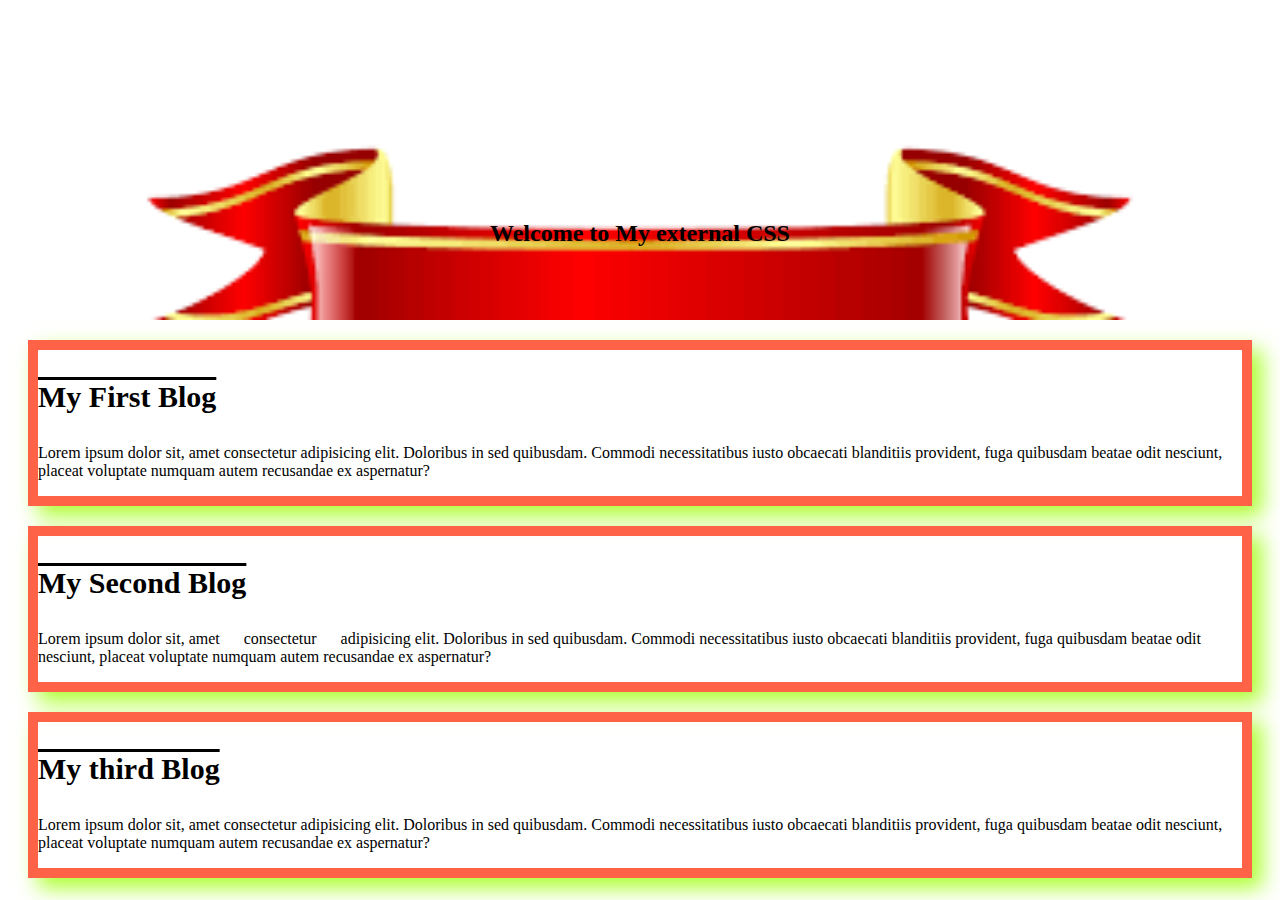
<file: index.html>
<!DOCTYPE html>
<html lang="en">
<head>
   <meta charset="UTF-8">
   <meta name="viewport" content="width=d, initial-scale=1.0">
   <title>external CSS</title>
   <link rel="stylesheet" href="blog.css">
   <link rel="shortcut icon" href="../B11A1--assignment-1/Bangladesh 2.0.png" type="image/x-icon">
   
</head>
<body>
   <header class="header">
      <h2>Welcome to My external CSS</h2>
   </header>
   <div class="blog">
      <h3>My First Blog</h3>
      <p>Lorem ipsum dolor sit, amet consectetur adipisicing elit. Doloribus in sed quibusdam. Commodi necessitatibus iusto obcaecati blanditiis provident, fuga quibusdam beatae odit nesciunt, placeat voluptate numquam autem recusandae ex aspernatur?</p>
   </div>
   <div class="blog second">
      <h3>My Second Blog</h3>
      <p>Lorem ipsum dolor sit, amet <span class="span">consectetur</span> adipisicing elit. Doloribus in sed quibusdam. Commodi necessitatibus iusto obcaecati blanditiis provident, fuga quibusdam beatae odit nesciunt, placeat voluptate numquam autem recusandae ex aspernatur?</p>
   </div>
   <div class="blog">
      <h3>My third Blog</h3>
      <p>Lorem ipsum dolor sit, amet consectetur adipisicing elit. Doloribus in sed quibusdam. Commodi necessitatibus iusto obcaecati blanditiis provident, fuga quibusdam beatae odit nesciunt, placeat voluptate numquam autem recusandae ex aspernatur?</p>
   </div>
</body>
</html>
</file>
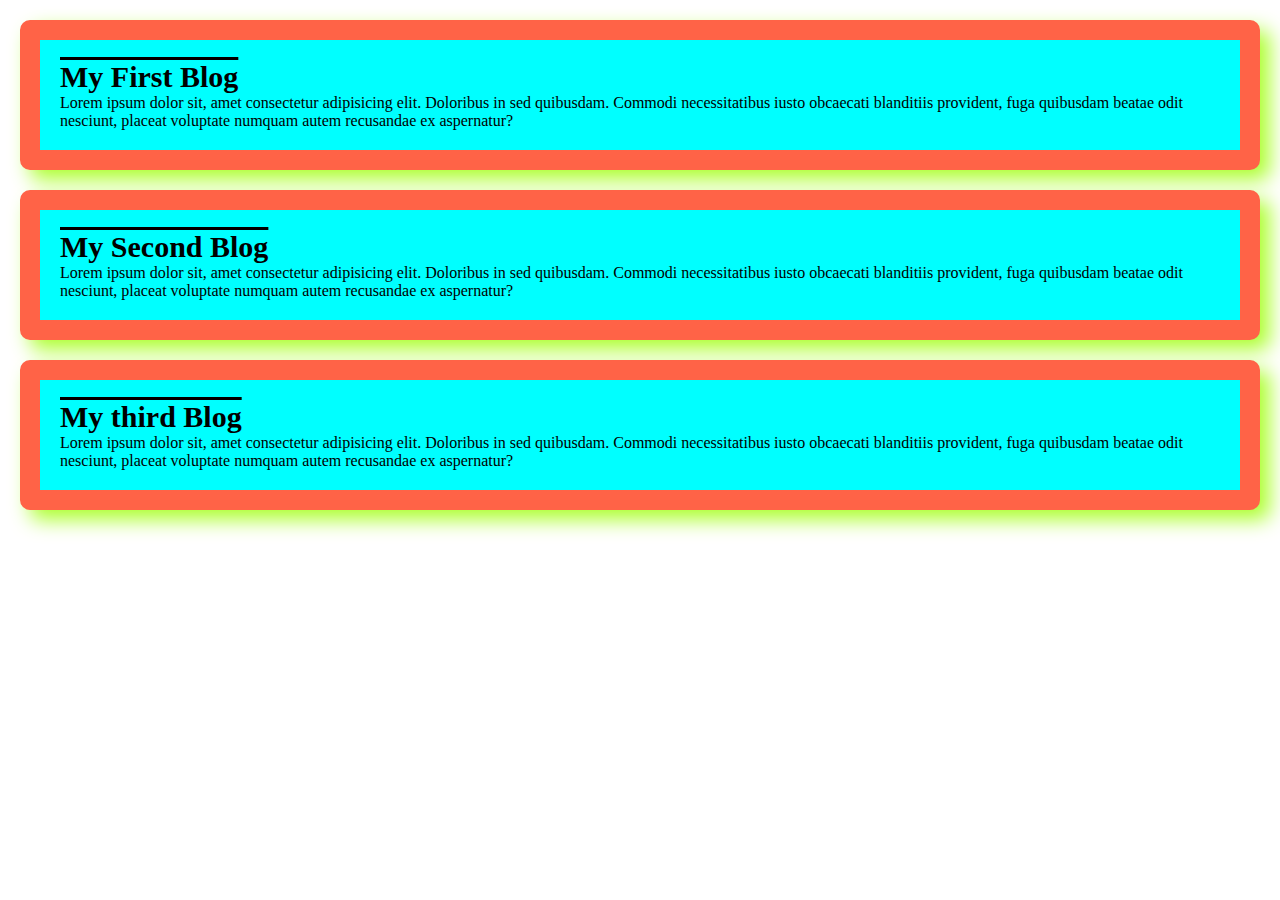
<file: blogs.html>
<!DOCTYPE html>
<html lang="en">
<head>
   <meta charset="UTF-8">
   <meta name="viewport" content="width=device-width, initial-scale=1.0">
   <title>My developer blogs.</title>
   <link rel="stylesheet" href="blog.css">
   <style>
      *{
         margin:0;
      }
      .blog{
         background-color:aqua;
         border:20px solid tomato;
         border-radius: 10px;
         margin:20px;
         padding:20px;
      }
   </style>
</head>
<body>
   <div class="blog">
      <h3>My First Blog</h3>
      <p>Lorem ipsum dolor sit, amet consectetur adipisicing elit. Doloribus in sed quibusdam. Commodi necessitatibus iusto obcaecati blanditiis provident, fuga quibusdam beatae odit nesciunt, placeat voluptate numquam autem recusandae ex aspernatur?</p>
   </div>
   <div class="blog">
      <h3>My Second Blog</h3>
      <p>Lorem ipsum dolor sit, amet consectetur adipisicing elit. Doloribus in sed quibusdam. Commodi necessitatibus iusto obcaecati blanditiis provident, fuga quibusdam beatae odit nesciunt, placeat voluptate numquam autem recusandae ex aspernatur?</p>
   </div>
   <div class="blog">
      <h3>My third Blog</h3>
      <p>Lorem ipsum dolor sit, amet consectetur adipisicing elit. Doloribus in sed quibusdam. Commodi necessitatibus iusto obcaecati blanditiis provident, fuga quibusdam beatae odit nesciunt, placeat voluptate numquam autem recusandae ex aspernatur?</p>
   </div>
</body>
</html>
</file>
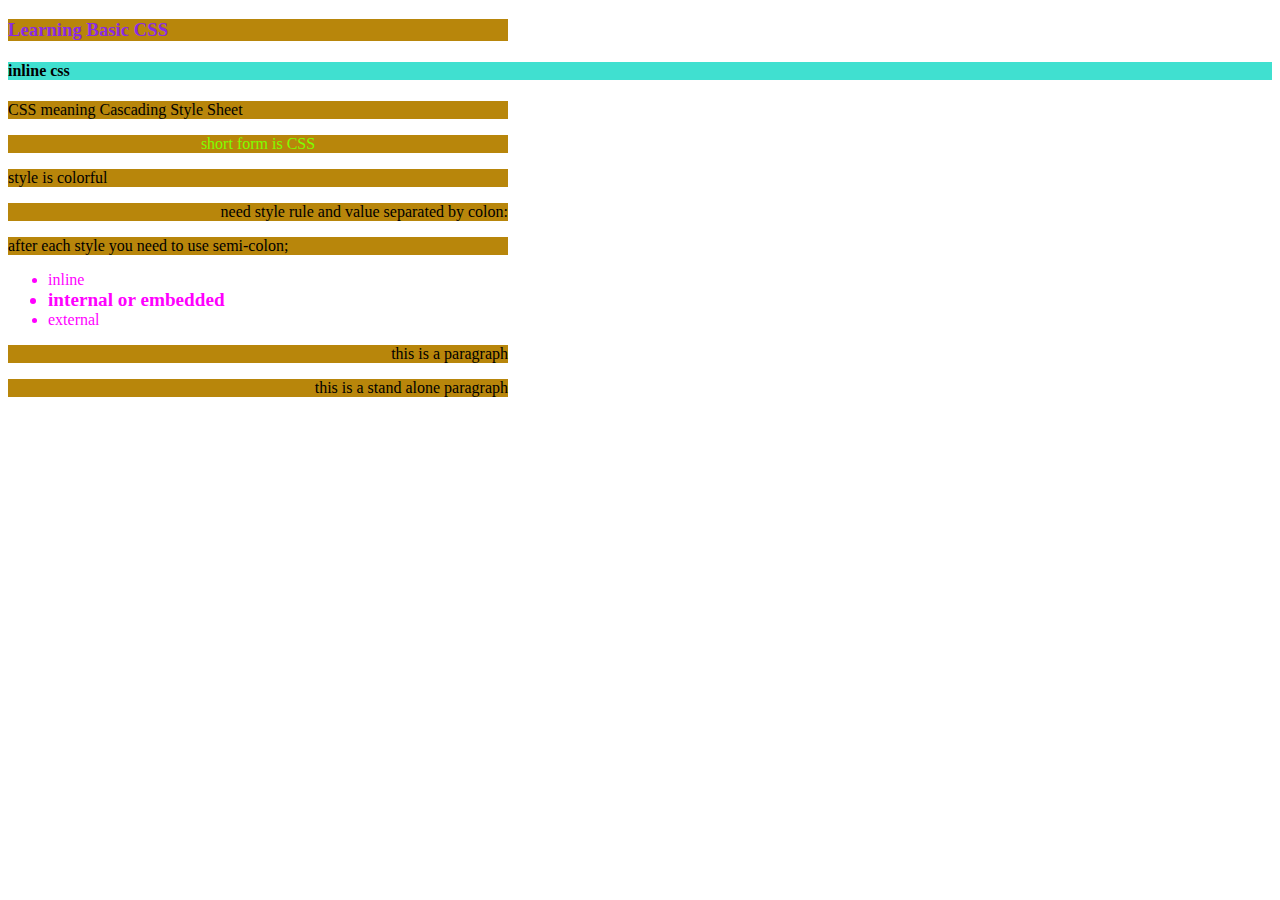
<file: color.html>
<!DOCTYPE html>
<html lang="en">
<head>
   <meta charset="UTF-8">
   <meta name="viewport" content="width=device-width, initial-scale=1.0">
   <title>Explore Basic CSS</title>
   <style>
      #short{
         color:chartreuse;
         text-align:center;
      }
      p,h3{
         background-color: darkgoldenrod;
         width:500px;
      }
      li{
         color:magenta;
      }
      #embedded{
         font-size: larger;
         font-weight: bolder;
      }
      .player{
         text-align: right;
      }
   </style>
</head>
<body>
   <h3 style="color:blueviolet;">Learning Basic CSS</h3>
   <h4 style="background-color: turquoise;">inline css</h4>
   <p>CSS meaning Cascading Style Sheet</p>
   <p id="short">short form is CSS</p>
   <p>style is colorful</p>
   <p class="player">need style rule and value separated by colon:</p>
   <p>after each style you need to use semi-colon;</p>
   <ul>
      <li>inline</li>
      <li id="embedded">internal or embedded</li>
      <li>external</li>
   </ul>
   <p class="player">this is a paragraph</p>
   <p class="player">this is a stand alone paragraph</p>
</body>
</html>
</file>
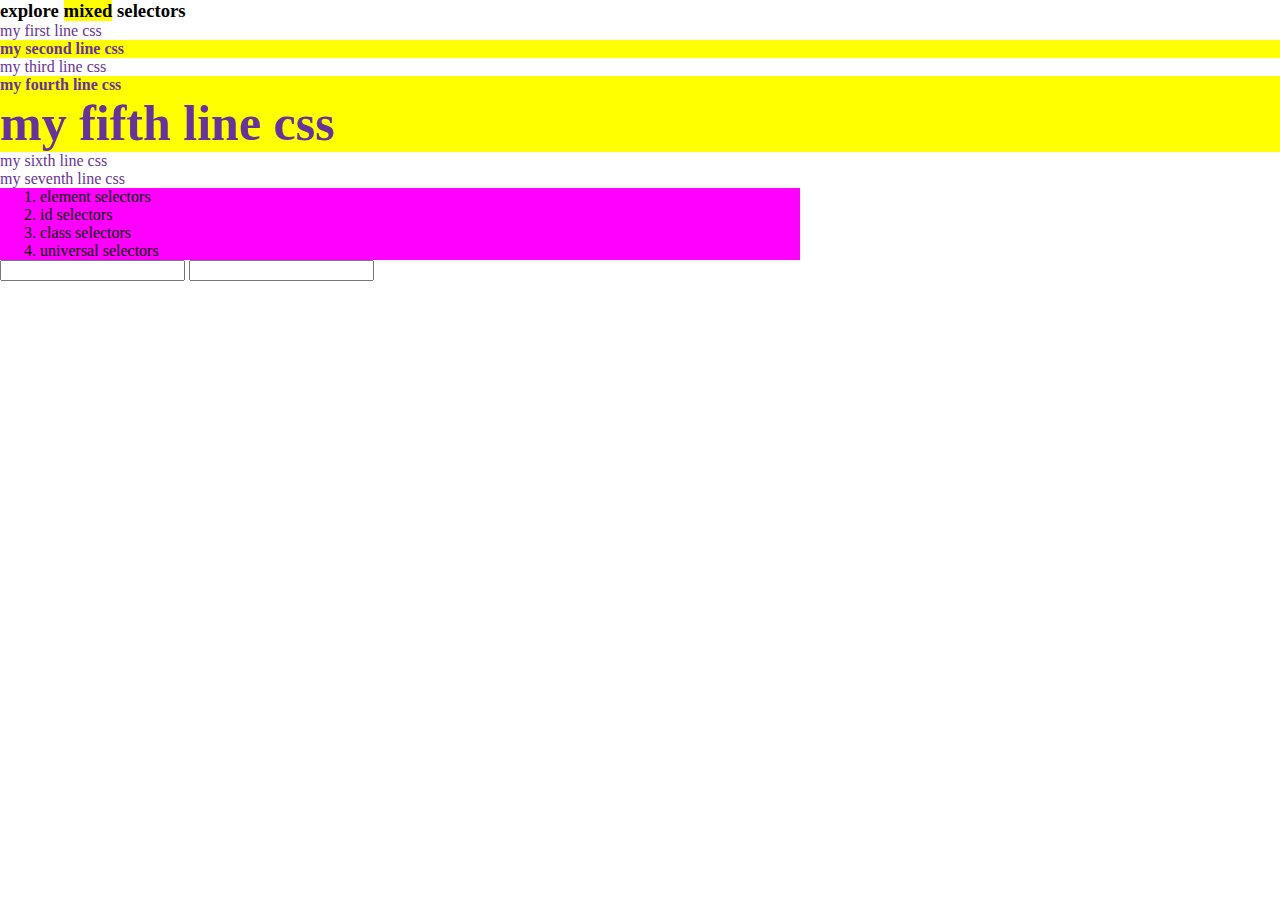
<file: selectors m.html>
<!DOCTYPE html>
<html lang="en">
<head>
   <meta charset="UTF-8">
   <meta name="viewport" content="width=device-width, initial-scale=1.0">
   <title>mixed selectors</title>
   <style>
      *{
         margin:0;
      }
      p{
         color:rebeccapurple
      }
      #fifth{
         font-size: 50px;
      }
      .yellow, .holud{
         background-color: yellow;
         font-weight: 800;
      }
      input[type="password"]{
         color:red
      }
      .list{
         background-color: magenta;
         width: 800px;
      }
   </style>
</head>
<body>
   <h3>explore <span class="yellow">mixed</span> selectors</h3>
   <p>my first line css</p>
   <p class="yellow">my second line css</p>
   <p>my third line css</p>
   <p class="yellow">my fourth line css</p>
   <p id="fifth" class="holud">my fifth line css</p>
   <p>my sixth line css</p>
   <p>my seventh line css</p>
   <div class="list">
      <ol>
         <li>element selectors</li>
         <li>id selectors</li>
         <li>class selectors</li>
         <li>universal selectors</li>
      </ol>
   </div>
   <form>
      <input type="text">
      <input type="password" name="" id="">
   </form>
</body>
</html>
</file>
<file: blog.css>
.header{
   height: 300px;
   /* background-image: url('images.png'); */
   background-image: url('./images.png');
   background-repeat: no-repeat;
   background-size: cover;
}
header h2{
   text-align:center;
   padding-top: 200px;
   /* padding-left:px; */
   padding-bottom:200px;
   white-space: nowrap;
}
h3{
   font-size: 30px;
   text-decoration: overline;
}
.blog{
   margin:20px;
   border:10px solid tomato;
   box-shadow: 10px 10px 20px greenyellow;
}
.span{
   margin: 20px;

}
.second{
   /* display:none; */
   /* visibility: hidden; */
   
}
</file>
